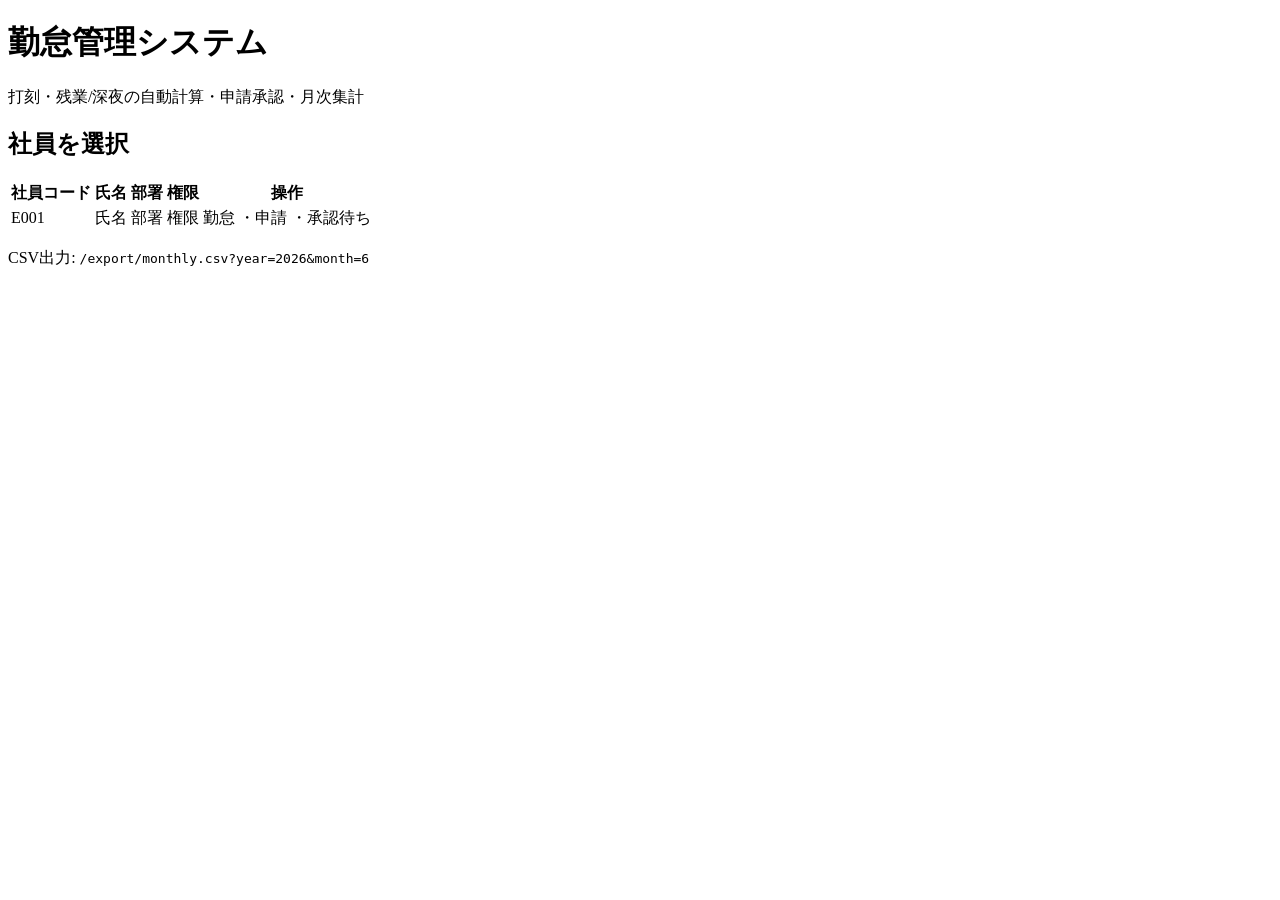
<file: src/main/resources/templates/index.html>
<!DOCTYPE html>
<html lang="ja" xmlns:th="http://www.thymeleaf.org">
<head>
    <meta charset="UTF-8">
    <meta name="viewport" content="width=device-width, initial-scale=1.0">
    <title>勤怠管理システム</title>
    <link rel="stylesheet" th:href="@{/css/style.css}">
</head>
<body>
<header class="site-header">
    <h1>勤怠管理システム</h1>
    <p class="subtitle">打刻・残業/深夜の自動計算・申請承認・月次集計</p>
</header>
<main>
    <h2>社員を選択</h2>
    <table class="data-table">
        <thead>
        <tr><th>社員コード</th><th>氏名</th><th>部署</th><th>権限</th><th>操作</th></tr>
        </thead>
        <tbody>
        <tr th:each="e : ${employees}">
            <td th:text="${e.code}">E001</td>
            <td th:text="${e.name}">氏名</td>
            <td th:text="${e.department}">部署</td>
            <td th:text="${e.role.name() == 'MANAGER'} ? '管理者' : '一般'">権限</td>
            <td>
                <a th:href="@{'/employees/' + ${e.id} + '/attendance'}">勤怠</a>
                ・<a th:href="@{'/employees/' + ${e.id} + '/requests'}">申請</a>
                <span th:if="${e.role.name() == 'MANAGER'}">
                    ・<a th:href="@{'/approvals'(approverId=${e.id})}">承認待ち</a>
                </span>
            </td>
        </tr>
        </tbody>
    </table>
    <p class="hint">CSV出力: <code>/export/monthly.csv?year=2026&month=6</code></p>
</main>
</body>
</html>
</file>
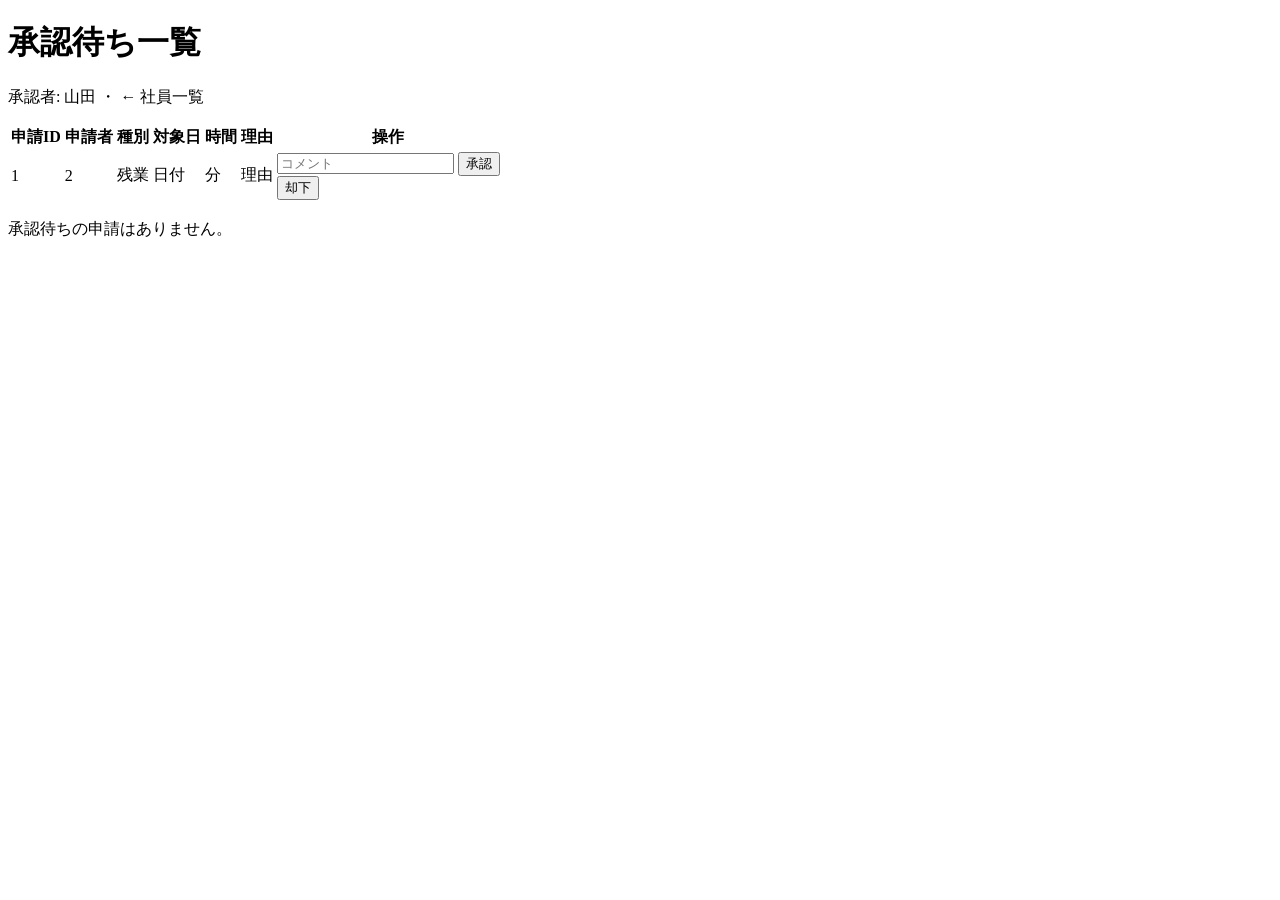
<file: src/main/resources/templates/approvals.html>
<!DOCTYPE html>
<html lang="ja" xmlns:th="http://www.thymeleaf.org">
<head>
    <meta charset="UTF-8">
    <meta name="viewport" content="width=device-width, initial-scale=1.0">
    <title>承認待ち</title>
    <link rel="stylesheet" th:href="@{/css/style.css}">
</head>
<body>
<header class="site-header">
    <h1>承認待ち一覧</h1>
    <p class="subtitle">承認者: <span th:text="${approver.name}">山田</span> ・ <a th:href="@{/}">← 社員一覧</a></p>
</header>
<main>
    <table class="data-table">
        <thead>
        <tr><th>申請ID</th><th>申請者</th><th>種別</th><th>対象日</th><th>時間</th><th>理由</th><th>操作</th></tr>
        </thead>
        <tbody>
        <tr th:each="r : ${pending}">
            <td th:text="${r.id}">1</td>
            <td th:text="${r.applicantId}">2</td>
            <td th:text="${r.type.label}">残業</td>
            <td th:text="${#temporals.format(r.targetDate, 'yyyy/MM/dd')}">日付</td>
            <td th:text="${r.minutes} + '分'">分</td>
            <td th:text="${r.reason}">理由</td>
            <td class="decision">
                <form method="post" th:action="@{'/approvals/' + ${r.id} + '/approve'}" class="inline">
                    <input type="hidden" name="approverId" th:value="${approver.id}">
                    <input type="text" name="comment" placeholder="コメント" class="mini-text">
                    <button type="submit" class="btn btn-in">承認</button>
                </form>
                <form method="post" th:action="@{'/approvals/' + ${r.id} + '/reject'}" class="inline">
                    <input type="hidden" name="approverId" th:value="${approver.id}">
                    <button type="submit" class="btn btn-out">却下</button>
                </form>
            </td>
        </tr>
        </tbody>
    </table>
    <p th:if="${#lists.isEmpty(pending)}" class="hint">承認待ちの申請はありません。</p>
</main>
</body>
</html>
</file>
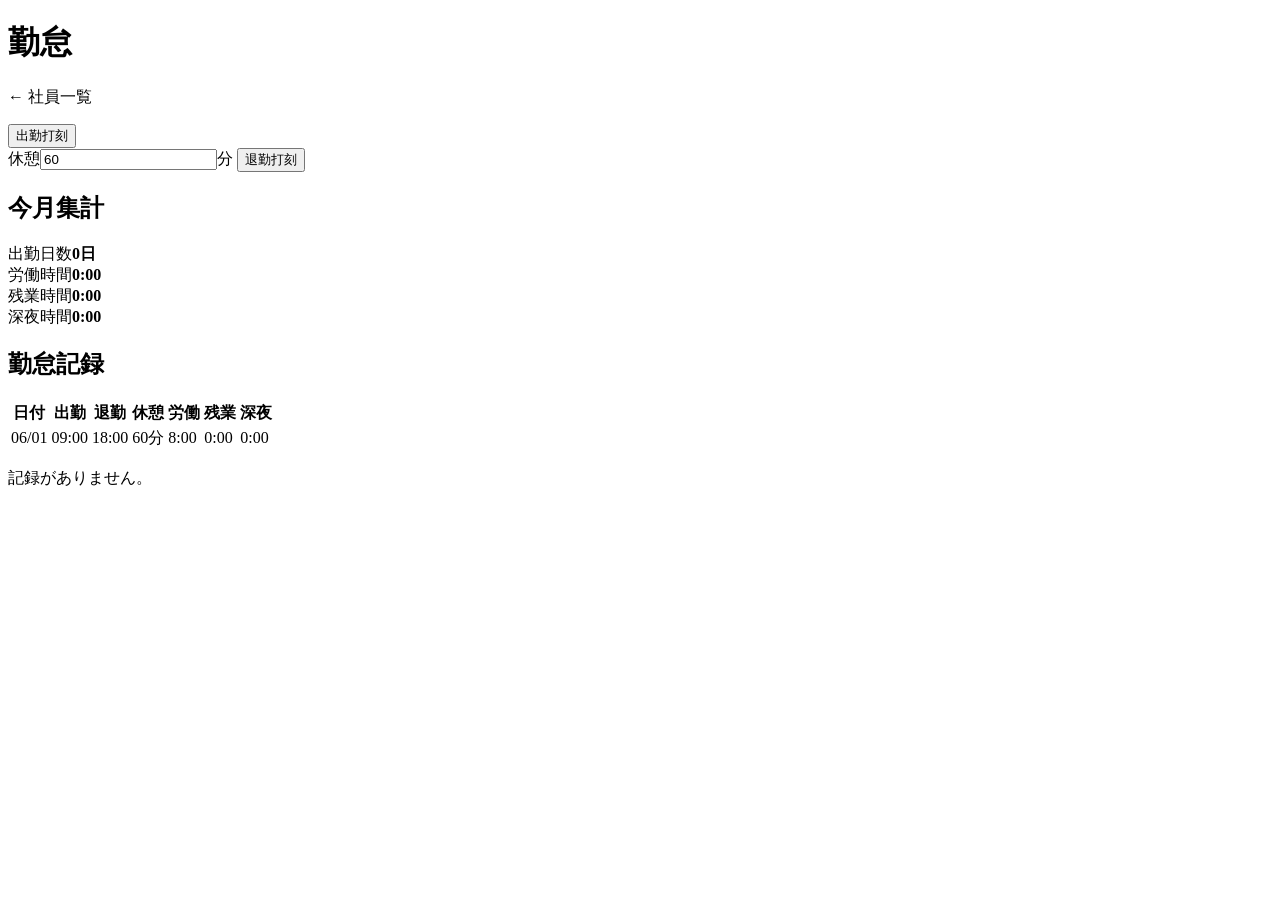
<file: src/main/resources/templates/attendance.html>
<!DOCTYPE html>
<html lang="ja" xmlns:th="http://www.thymeleaf.org">
<head>
    <meta charset="UTF-8">
    <meta name="viewport" content="width=device-width, initial-scale=1.0">
    <title th:text="${employee.name} + ' | 勤怠'">勤怠</title>
    <link rel="stylesheet" th:href="@{/css/style.css}">
</head>
<body>
<header class="site-header">
    <h1 th:text="${employee.name} + ' さんの勤怠'">勤怠</h1>
    <p class="subtitle"><a th:href="@{/}">← 社員一覧</a></p>
</header>
<main>
    <div class="actions">
        <form th:action="@{'/employees/' + ${employee.id} + '/clock-in'}" method="post">
            <button type="submit" class="btn btn-in">出勤打刻</button>
        </form>
        <form th:action="@{'/employees/' + ${employee.id} + '/clock-out'}" method="post" class="inline">
            休憩<input type="number" name="breakMinutes" value="60" min="0" class="mini">分
            <button type="submit" class="btn btn-out">退勤打刻</button>
        </form>
    </div>

    <section class="summary-card">
        <h2 th:text="${summary.year} + '年' + ${summary.month} + '月 集計'">今月集計</h2>
        <div class="summary-grid">
            <div><span>出勤日数</span><strong th:text="${summary.daysPresent} + '日'">0日</strong></div>
            <div><span>労働時間</span><strong th:text="${summary.workedLabel()}">0:00</strong></div>
            <div><span>残業時間</span><strong class="ot" th:text="${summary.overtimeLabel()}">0:00</strong></div>
            <div><span>深夜時間</span><strong class="night" th:text="${summary.lateNightLabel()}">0:00</strong></div>
        </div>
    </section>

    <h2>勤怠記録</h2>
    <table class="data-table">
        <thead>
        <tr><th>日付</th><th>出勤</th><th>退勤</th><th>休憩</th><th>労働</th><th>残業</th><th>深夜</th></tr>
        </thead>
        <tbody>
        <tr th:each="r : ${rows}" th:classappend="${!r.closed()} ? 'open-row'">
            <td th:text="${#temporals.format(r.date(), 'MM/dd (E)')}">06/01</td>
            <td th:text="${r.clockIn() != null} ? ${#temporals.format(r.clockIn(), 'HH:mm')} : '—'">09:00</td>
            <td th:text="${r.clockOut() != null} ? ${#temporals.format(r.clockOut(), 'HH:mm')} : '—'">18:00</td>
            <td th:text="${r.breakMinutes()} + '分'">60分</td>
            <td th:text="${r.workedLabel()}">8:00</td>
            <td class="ot" th:text="${r.overtimeLabel()}">0:00</td>
            <td class="night" th:text="${r.lateNightLabel()}">0:00</td>
        </tr>
        </tbody>
    </table>
    <p th:if="${#lists.isEmpty(rows)}" class="hint">記録がありません。</p>
</main>
</body>
</html>
</file>
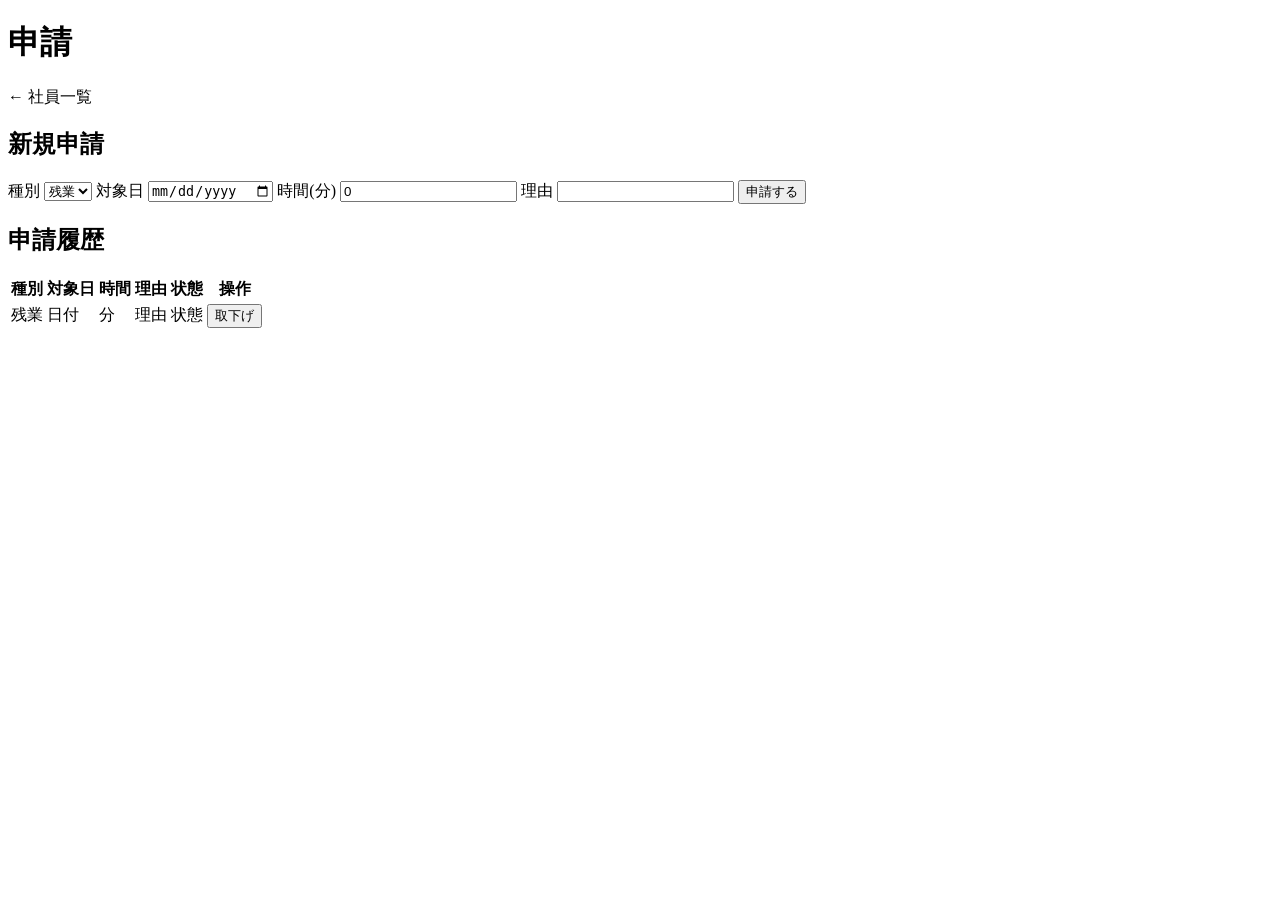
<file: src/main/resources/templates/requests.html>
<!DOCTYPE html>
<html lang="ja" xmlns:th="http://www.thymeleaf.org">
<head>
    <meta charset="UTF-8">
    <meta name="viewport" content="width=device-width, initial-scale=1.0">
    <title th:text="${employee.name} + ' | 申請'">申請</title>
    <link rel="stylesheet" th:href="@{/css/style.css}">
</head>
<body>
<header class="site-header">
    <h1 th:text="${employee.name} + ' さんの申請'">申請</h1>
    <p class="subtitle"><a th:href="@{/}">← 社員一覧</a></p>
</header>
<main>
    <section class="form-card">
        <h2>新規申請</h2>
        <form th:action="@{'/employees/' + ${employee.id} + '/requests'}" method="post" class="stack">
            <label>種別
                <select name="type">
                    <option th:each="t : ${types}" th:value="${t}" th:text="${t.label}">残業</option>
                </select>
            </label>
            <label>対象日 <input type="date" name="targetDate" required></label>
            <label>時間(分) <input type="number" name="minutes" value="0" min="0"></label>
            <label>理由 <input type="text" name="reason" maxlength="500"></label>
            <button type="submit" class="btn btn-in">申請する</button>
        </form>
    </section>

    <h2>申請履歴</h2>
    <table class="data-table">
        <thead>
        <tr><th>種別</th><th>対象日</th><th>時間</th><th>理由</th><th>状態</th><th>操作</th></tr>
        </thead>
        <tbody>
        <tr th:each="r : ${requests}">
            <td th:text="${r.type.label}">残業</td>
            <td th:text="${#temporals.format(r.targetDate, 'yyyy/MM/dd')}">日付</td>
            <td th:text="${r.minutes} + '分'">分</td>
            <td th:text="${r.reason}">理由</td>
            <td>
                <span class="badge" th:classappend="${r.status.name().toLowerCase()}" th:text="${r.status.label}">状態</span>
            </td>
            <td>
                <form th:if="${r.status.name() == 'PENDING'}" method="post"
                      th:action="@{'/employees/' + ${employee.id} + '/requests/' + ${r.id} + '/cancel'}">
                    <button type="submit" class="btn btn-mini">取下げ</button>
                </form>
            </td>
        </tr>
        </tbody>
    </table>
</main>
</body>
</html>
</file>
